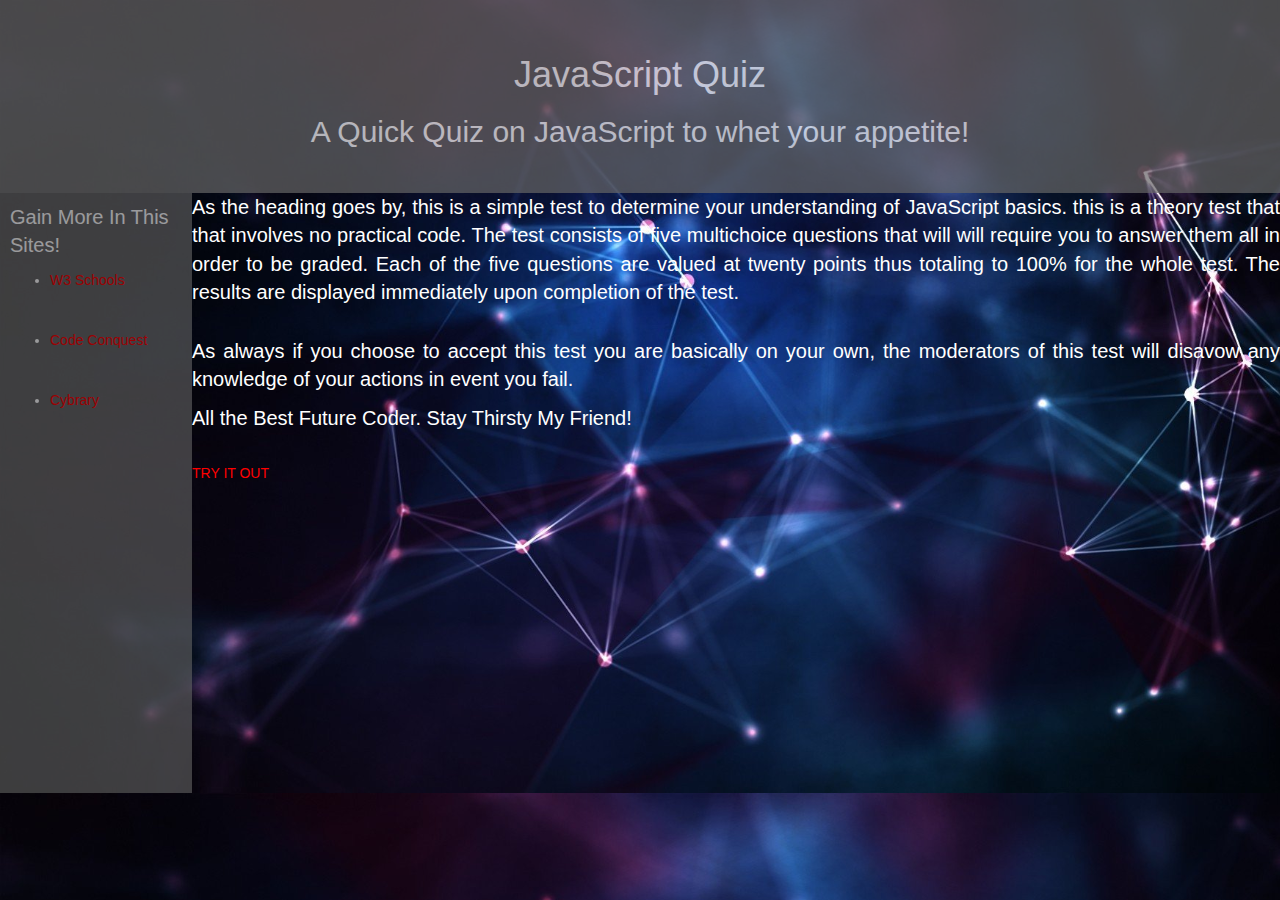
<file: index.html>
<!DOCTYPE html>
<html lang="en" dir="ltr">
  <head >
    <meta charset="utf-8">
    <title>THE JAVASCRIT QUIZ</title>
    <link href="css/bootstrap.css" rel="stylesheet" type="text/css">
    <link rel="stylesheet" href="css/styles.css" type="text/css">
    <script src="https://code.jquery.com/jquery-3.3.1.min.js"
    <script src="js/scripts.js"></script>
  </head>

  <body>
    <header>
    <h1 align= "center">JavaScript Quiz</h1>
    <h2 align= "center">A Quick Quiz on JavaScript to whet your appetite!</h2>
    </header>

    <nav>
      <p>Gain More In This Sites!</p>
      <ul>
        <li><a href="https://www.w3schools.com/">W3 Schools</></li><br><br>
        <li><a href="https://www.codeconquest.com/tutorials/">Code Conquest</></li><br><br>
        <li><a href="https://www.cybrary.com/">Cybrary</></li>
      </ul>
    </nav>

    <p align= "justify">As the heading goes by, this is a simple test to determine your
    understanding of JavaScript basics. this is a theory test that that involves
    no practical code. The test consists of five multichoice questions that will
    will require you to answer them all in order to be graded. Each of the five
    questions are valued at twenty points thus totaling to 100% for the whole test.
    The results are displayed immediately upon completion of the test.</p>
    <br>
    <p align= "justify">As always if you choose to accept this test you are basically on your own,
     the moderators of this test will disavow any knowledge of your actions in event
     you fail.</p>

     <footer>
       <p>All the Best Future Coder. Stay Thirsty My Friend!</p><br>
       <a class="anime" href="test.html">TRY IT OUT </a>
     </footer>

  </body>
</html>
</file>
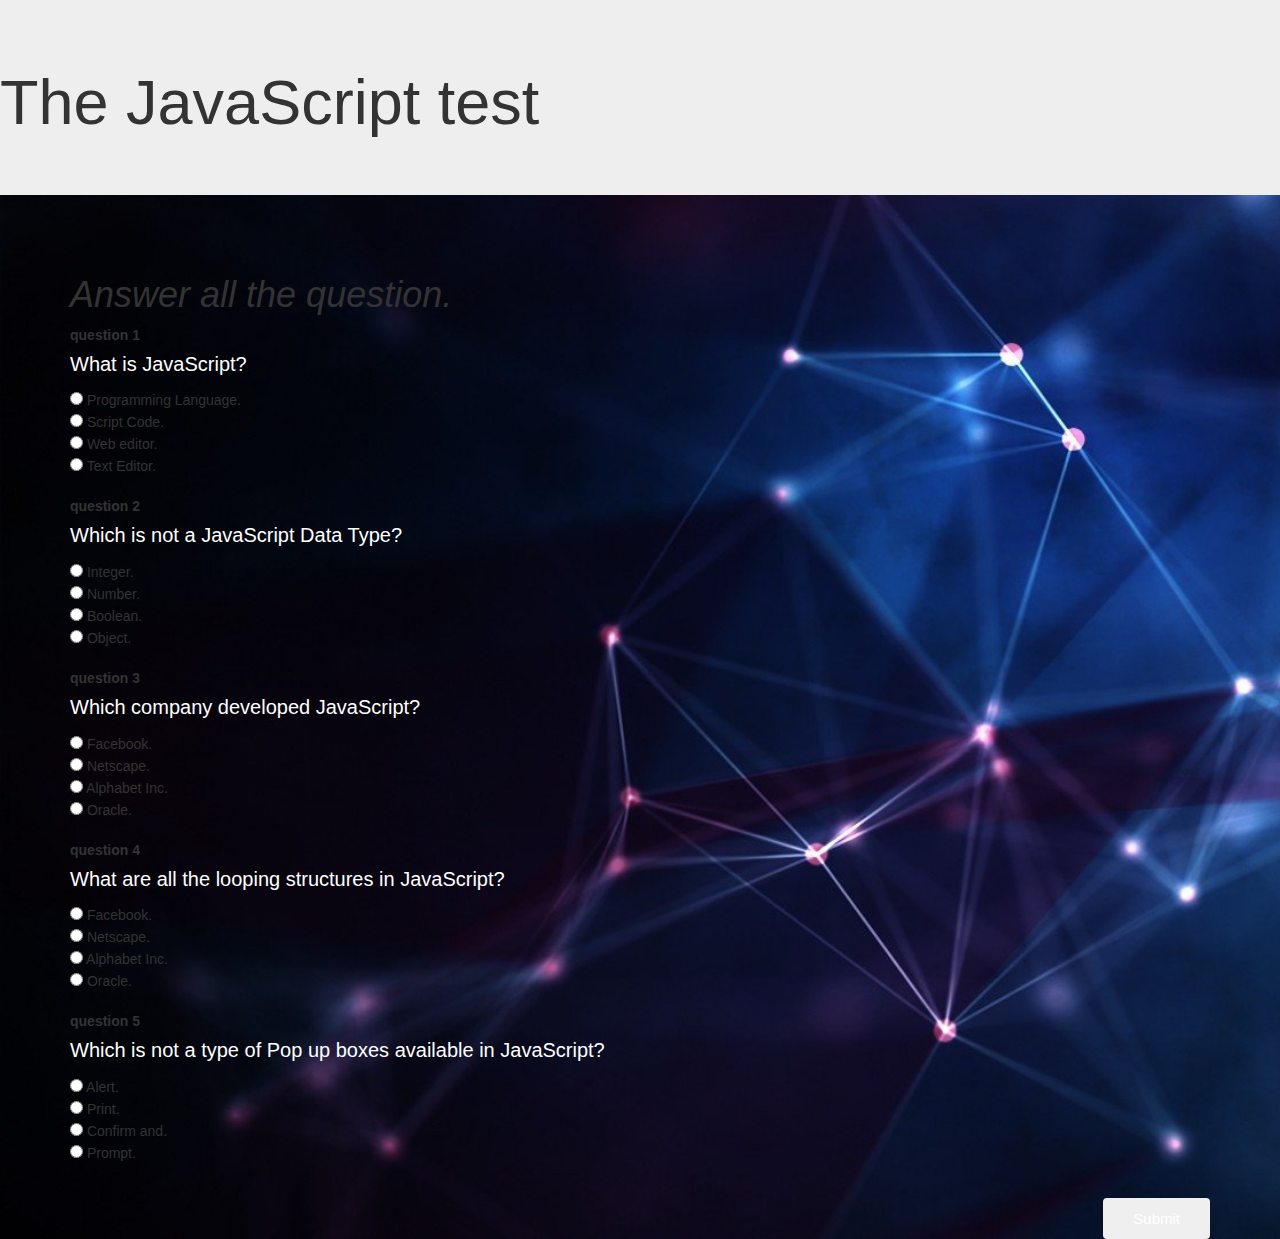
<file: test.html>
<!DOCTYPE html>
<html lang="en" dir="ltr">
  <head>
    <meta charset="utf-8">
    <title>JavaScript Quiz</title>
    <link href="css/bootstrap.css" rel="stylesheet" type="text/css">
    <link rel="stylesheet" href="css/styles.css" type="text/css">
    <script src="https://code.jquery.com/jquery-3.3.1.min.js"></script>
    <script src="js/scripts.js"></script>
  </head>
  <body>
    <div class="jumbotron">
      <h1>The JavaScript test</h1>
    </div>
    <div class="container">
      <form id="starter">
        <h1><em>Answer all the question.</em></h1>
        <label for="">question 1</label>
        <p>What is JavaScript?</p>
        <input type="radio" name="num1" value="20">
        Programming Language.<br>
        <input type="radio" name="num1" value="0">
        Script Code.<br>
        <input type="radio" name="num1" value="0">
        Web editor.<br>
        <input type="radio" name="num1" value="0">
        Text Editor.<br><br>

        <label for="">question 2</label>
        <p> Which is not a JavaScript Data Type?</p>
        <input type="radio" name="num2" value="20">
        Integer.<br>
        <input type="radio" name="num2" value="0">
        Number.<br>
        <input type="radio" name="num2" value="0">
        Boolean.<br>
        <input type="radio" name="num2" value="0">
        Object.<br><br>

        <label for="">question 3</label>
        <p> Which company developed JavaScript?</p>
        <input type="radio" name="num3" value="0">
        Facebook.<br>
        <input type="radio" name="num3" value="20">
        Netscape.<br>
        <input type="radio" name="num3" value="0">
        Alphabet Inc.<br>
        <input type="radio" name="num3" value="0">
        Oracle.<br><br>


        <label for="">question 4</label>
        <p> What are all the looping structures in JavaScript?</p>
        <input type="radio" name="num4" value="0">
        Facebook.<br>
        <input type="radio" name="num4" value="20">
        Netscape.<br>
        <input type="radio" name="num4" value="0">
        Alphabet Inc.<br>
        <input type="radio" name="num4" value="0">
        Oracle.<br><br>

        <label for="">question 5</label>
        <p> Which is not a type of Pop up boxes available in JavaScript?</p>
        <input type="radio" name="num5" value="0">
        Alert.<br>
        <input type="radio" name="num5" value="20">
        Print.<br>
        <input type="radio" name="num5" value="0">
        Confirm and.<br>
        <input type="radio" name="num5" value="0">
        Prompt.<br><br>

        <button type="submit" id="submission" class="btn">Submit</button>

      </form>
      <div id="output">
      </div>

    </div>

  </body>
</html>
</file>
<file: css/styles.css>
header{
  background-color: #666;
  padding: 35px;
  text-align: center;
  color: white;
  font-size: 30px;
  opacity: 0.7;
}
nav{
  float: left;
  width: 15%;
  background-color: #666;
  padding: 10px;
  opacity: 0.6;
  height: 600px;
  color: white;
}

body{
  background-image: url("cluster.jpg");
  background-size: cover;
}
p{
  color: white;
  font-size: 20px;
}
a {
  color: red;
}
.anime{

}
#starter{
    padding-top: 30px;
    padding-bottom: 20px;
}
.btn {
    float: right;
    background-color: Friend;
    border: 25px;
    color: white;
    padding: 10px 30px;
    font-size: 15px;
    margin-top: 15px;
}
</file>
